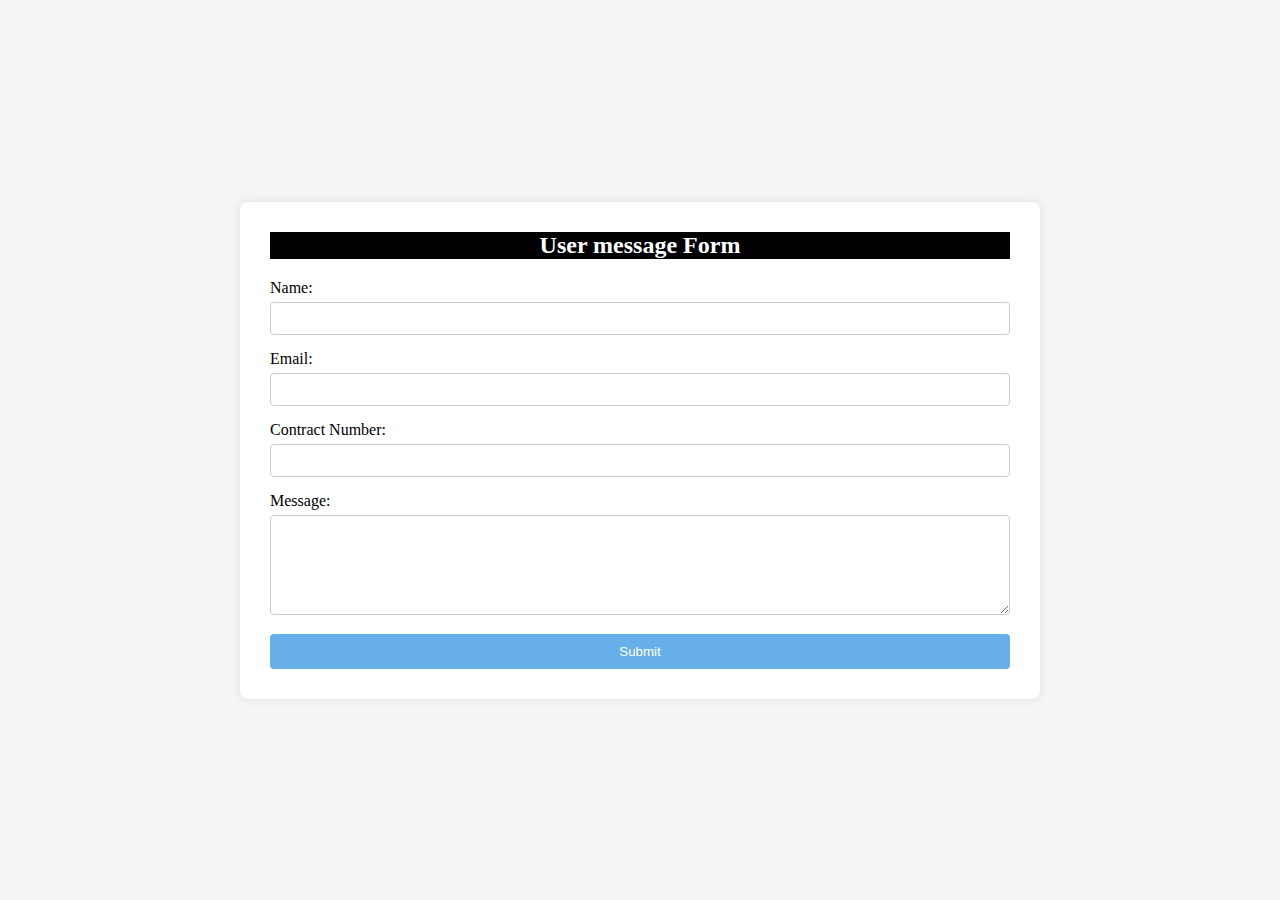
<file: UserInput.html>
<!DOCTYPE html>
<html lang="en">
<head>
  <meta charset="UTF-8">
  <title>User message Form</title>
  <link rel="stylesheet" href="style.css">
</head>
<style>
    body {
        margin: 0;
        padding: 0;
        display: flex;
        justify-content: center;
        align-items: center;
        height: 100vh;
        background-color: #f5f5f5;
      }
      
      .container {
        width:50rem;
        background-color: #fff;
        padding: 30px;
        border-radius: 8px;
        box-shadow: 0 0 10px rgba(0, 0, 0, 0.1);
      }
      
      h2 {
        text-align: center;
        margin-bottom: 20px;
      }
      
      .input-container {
        margin-bottom: 15px;
      }
      
      label {
        display: block;
        margin-bottom: 5px;
      }
      
      input[type="text"],
      input[type="email"],
      input[type="tel"],
      textarea {
        width: 100%;
        padding: 8px;
        border-radius: 4px;
        border: 1px solid #ccc;
        transition: border-color 0.3s ease-in-out;
      }
      
      input[type="text"]:focus,
      input[type="email"]:focus,
      input[type="tel"]:focus,
      textarea:focus {
        outline: none;
        border-color: #66afe9;
      }
      
      button {
        display: block;
        width: 100%;
        padding: 10px;
        background-color: #66afe9;
        color: #fff;
        border: none;
        border-radius: 4px;
        cursor: pointer;
        transition: background-color 0.3s ease-in-out;
      }
      
      button:hover {
        background-color: #4c8dc6;
      }
      
</style>
<body>
  <div class="container">
    <h2 style="font-family: Editorial New Light;color:#fff;background:#000">User message Form</h2>
    <form id="messageForm" action="https://formspree.io/f/xleypopa"
    method="POST">
      <div class="input-container">
        <label style="font-family: Editorial New Light;" for="name">Name:</label>
        <input type="text" id="name" name="name" required>
      </div>
      <div class="input-container">
        <label  style="font-family: Editorial New Light;" for="email">Email:</label>
        <input type="email" id="email" name="email" required>
      </div>
      <div class="input-container">
        <label  style="font-family: Editorial New Light;" for="phonenumber">Contract Number:</label>
        <input type="tel" id="phonenumber" name="phonenumber" required>
      </div>
      <div class="input-container">
        <label  style="font-family: Editorial New Light;" for="message">Message:</label>
        <textarea style="height: 100px;" id="message" name="message" required></textarea>
      </div>
      <button type="submit">Submit</button>
    </form>
  </div>
</body>
</html>
</file>
<file: style.css>
* {
  padding: 0;
  margin: 0;
  box-sizing: border-box;
}
.main {
  background-color: #0c0c0d;
}

.nav-text{
  font-family: Editorial New Light;
  font-size: 1.6vw;
  font-weight: 800;
  text-align: center;
}
.page1 {
  height: 100vh;
  width: 100vw;
  background-color: #fff;
}
#navbar {
  height: 90px;
  width: 100vw;
  background-color: #fff;
  display: flex;
  justify-content: space-between;
  align-items: center;
  padding: 0 30px;
  border-bottom: 1px solid #222;
}
#navbar h6 {
  font-size: larger;
  font-weight: 100;
}
img {
  width: 160px;
  margin-right: 100px;
}
.elem {
  height: 400px;
  /* background-color: red; */
  display: flex;
  justify-content: space-between;
  padding: 40px 60px;
}
.elem p {
  font-size: large;
}
.elem2 h2 {
  font-family: canopee;
  font-size: 70px;
  font-weight: 400;
}
.elem h3,
.elem p {
  margin-top: 25px;
}
.elem h3 {
  font-family: canopee;
  font-size: 1.4vw;
}
.elem2-caption p {
  font-family: Domaine Disp Cond Medium;
  font-weight: bolder;
}
.elem2-caption p span {
  font-family: Editorial New Light;
  font-weight: 100;
}



.elem .h3-caption {
  font-size: 1.1vw;
}
.elem p {
  font-family: Editorial New Light;
}
.elem1 {
  width: 30%;
  height: 100%;
  overflow: hidden;
}
.elem1 h3 span {
  background-color: #b03a12;
  color: #c2a797;
  border-radius: 5px;
  padding: 2px 2px;
}

.elem3 h3 span {
  background-color: #b03a12;
  color: #c2a797;
  border-radius: 5px;
  padding: 2px 2px;
}
.elem2 {
  width: 30%;
  border-left: 1px solid #222;
  border-right: 1px solid #222;
  text-align: center;
  margin: 0 70px;
}
.elem2 p {
  font-size: 2.5vw;
}
.elem .elemImg {
  width: 100%;
  height: 50%;
  overflow: hidden;
  object-fit: cover;
  border: 1px solid #222;
  transition: all ease 0.8s;
}

.elem1:hover .elemImg {
  scale: 1.2;
}
.elem3:hover .elemImg {
  scale: 1.2;
}
.elem3 {
  width: 30%;
  height: 100%;
  overflow: hidden;
}

.page1 .main-text {
  color: #fff;
  margin: 0 28px;
  background-color: #222;
  font-size: 35.5vw;
  text-align: center;
  font-weight: 500;
  font-family: canopee;
  letter-spacing: -18px;
  line-height: 500px;
  overflow: hidden;
}

/* ----------------------------page-2 */

.page2 {
  width: 100%;
  height: 187vh;
  background-color: #fff;
  padding-top: 13%;

  display: flex;
  justify-content: space-between;
}
.page2-right {
  border-left: 1px solid #222;
  padding-left: 84px;
  line-height: 7.9vw;
}
.page2-left {
  padding-left: 2%;
}
.page2-left h1 {
  font-family: canopee;
  font-size: 10vw;
}
.page2-left img {
  height: 37vw;
  width: 30vw;
  object-fit: cover;
}
.page2-left p {
  font-family: Editorial New Light;
  font-size: 2.5vw;
}
.page2-right img {
  width: 55vw;
  height: 40vw;
  object-fit: cover;
}
.page2-right h1 {
  font-family: canopee;
}
.page2-right p {
  font-family: Editorial New Light;
}
.page2-leftLetter {
  font-size: 6vw;
  height: 20px;
  background-color: #222;
  color: #c2a797;
  font-family: Editorial New Light;
  font-weight: 900;
}
/* -------------------------------------------Page3 */

.page3 {
  width: 100%;
  height: 60vh;
  background-color: #fff;
  padding-top: 40px;
}
.page3 .main-text {
  color: #fff;
  margin: 0 28px;
  background-color: #222;
  font-size: 29vw;
  width: 72vw;

  font-weight: 500;
  font-family: canopee;
  letter-spacing: -18px;
  line-height: 400px;
  overflow: hidden;
}
.page3 .sign {
  width: 300px;
}

/* -------------------------------------page4 */
.page4 {
  width: 100%;
  height: 140vh;
  display: flex;


  /* background-color: #b03a12; */
  background-color: #fff;
}

.page4-box1 {
  width: 40%;
  border-right: 1px solid #222;
  padding-right: 20px;
}
.page4-box1 h3 {
  font-family: Editorial New Light;
  font-size: 2.8vw;
  font-size: 900;
}
.page4-box1 p {
  font-family: Editorial New Light;
  font-size: 3vw;
}
.page4-box2 {
  padding-left: 5%;
  width: 50%;
}
.page4-box2 h3 {
  font-family: Editorial New Light;
  font-size: 1vw;
  padding: 10px 0;
}
.page4-box2 p {
  font-family: Editorial New Light;
  font-size: 1.2vw;
}

.page4-boxes {
  display: flex;
  width: 100%;

  /* background-color: blue; */
}
#img-page4 {
  object-fit: cover;
}

.page4-right {
  width: 70%;
  /* background-color: aqua; */
}
.page4-right h1 {
  font-size: 5.5vw;
  font-family: Domaine Disp Cond Medium;
  font-family: 900;
}
.page4-left img {
  width: 95%;
  padding-top: 60px;
}

.page4-right {
  padding: 0 20px;
  border-left: 1px solid #222;
}
.page4-right p span {
  font-size: 6vw;
  background-color: #222;
  color: #fff;
}

.page4-right p {
  font-family: Editorial New Light;
  font-size: 2vw;
}
.gola {
  width: 90%;
  height: 200px;
  color: #222;
  background-color: #fa490e95;
  border: 3px solid #222;
  border-radius: 60%;
  margin: 50px;
  display: flex;
  justify-content: center;
  align-items: center;
  flex-wrap: nowrap;
  overflow: hidden;
}
.gola h1 {
  font-family: canopee;
  font-size: 60px;
  transform: translateX(-60%);
  transition: all ease 1s;
}
#gola-arrow{
  width: 40%;
  height: 60px;
  object-fit: cover;
  transform: translateX(-200%);
  transition: all ease 1s;

}
#gola-arrow a{
  font-family: canopee;
  font-size: 60px;
  text-decoration: none;
  color: #000;
}

.gola:hover h1{
  transform: translateX(200%);
}

.gola:hover #gola-arrow{
  transform: translateX(60%);
}
/* -----------------------------------page5 */

.page5{
  width: 100%;
  height: 150px;
  padding-top: 30px;
  background-color: #b03a12;
  border-top: 1px solid #222;
  border-bottom: 1px solid #222;

  /* overflow: hidden; */
  white-space: nowrap;
}
.page5 h1{
display: inline-block;
color: #fff;
background-color: #b03a12;
font-size: 3.5vw;
animation: scoll;
animation-duration: 3s;
animation-timing-function: linear;
animation-iteration-count: infinite;
}
.page5 span{
  font-size: 4.5;
  background-color: #222;
}
.Link{
  font-size: 4.5;
  background-color: #222;
  color: #fff;
  text-decoration: none;
}

@keyframes scoll{
  0%{
    transform: translateX(0);
  }
  100%{
    transform: translateX(calc(-100% - 5px));
  }
}
.page5:hover h1{
  animation-play-state: paused;
}
</file>
